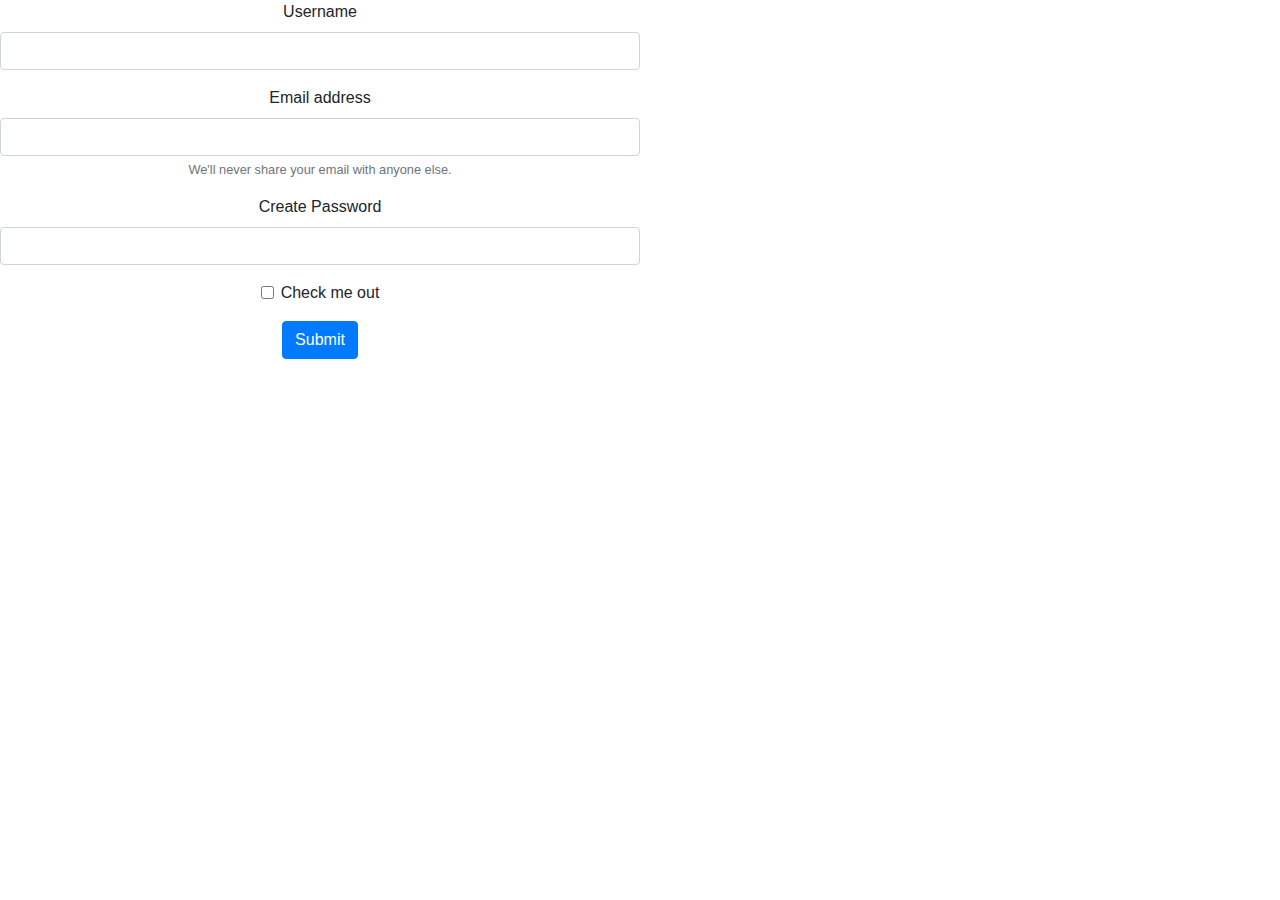
<file: form.html>
<style>
  body{
    background-image: url(https://images.unsplash.com/photo-1585591763136-ff9f2356c43b?ixlib=rb-1.2.1&ixid=eyJhcHBfaWQiOjEyMDd9&auto=format&fit=crop&w=634&q=80);
    background-size:cover;
    
  }
  form {
  text-align: center;
  width: 50%;
}

  }
</style>
<!DOCTYPE html>
<html>
<head>
  <title>form</title>
  <link rel="stylesheet" href="https://stackpath.bootstrapcdn.com/bootstrap/4.4.1/css/bootstrap.min.css" integrity="sha384-Vkoo8x4CGsO3+Hhxv8T/Q5PaXtkKtu6ug5TOeNV6gBiFeWPGFN9MuhOf23Q9Ifjh" crossorigin="anonymous">
</head>
<body>

  <form>
  <div class="form-group">
    <div class="form-group">
    <label for="exampleInputPassword1">Username</label>
    <input type="text" class="form-control" id="exampleInputPassword1">
  </div>
    <label for="exampleInputEmail1">Email address</label>
    <input type="email" class="form-control" id="exampleInputEmail1" aria-describedby="emailHelp">
    <small id="emailHelp" class="form-text text-muted">We'll never share your email with anyone else.</small>
  </div>
  <div class="form-group">
    <label for="exampleInputPassword1"> Create Password</label>
    <input type="password" class="form-control" id="exampleInputPassword1" minlength="8">
  </div>
  <div class="form-group form-check">
    <input type="checkbox" class="form-check-input" id="exampleCheck1">
    <label class="form-check-label" for="exampleCheck1">Check me out</label>
  </div>

  <button type="submit" class="btn btn-primary">Submit</button>
</form>

</body>
</html>
</file>
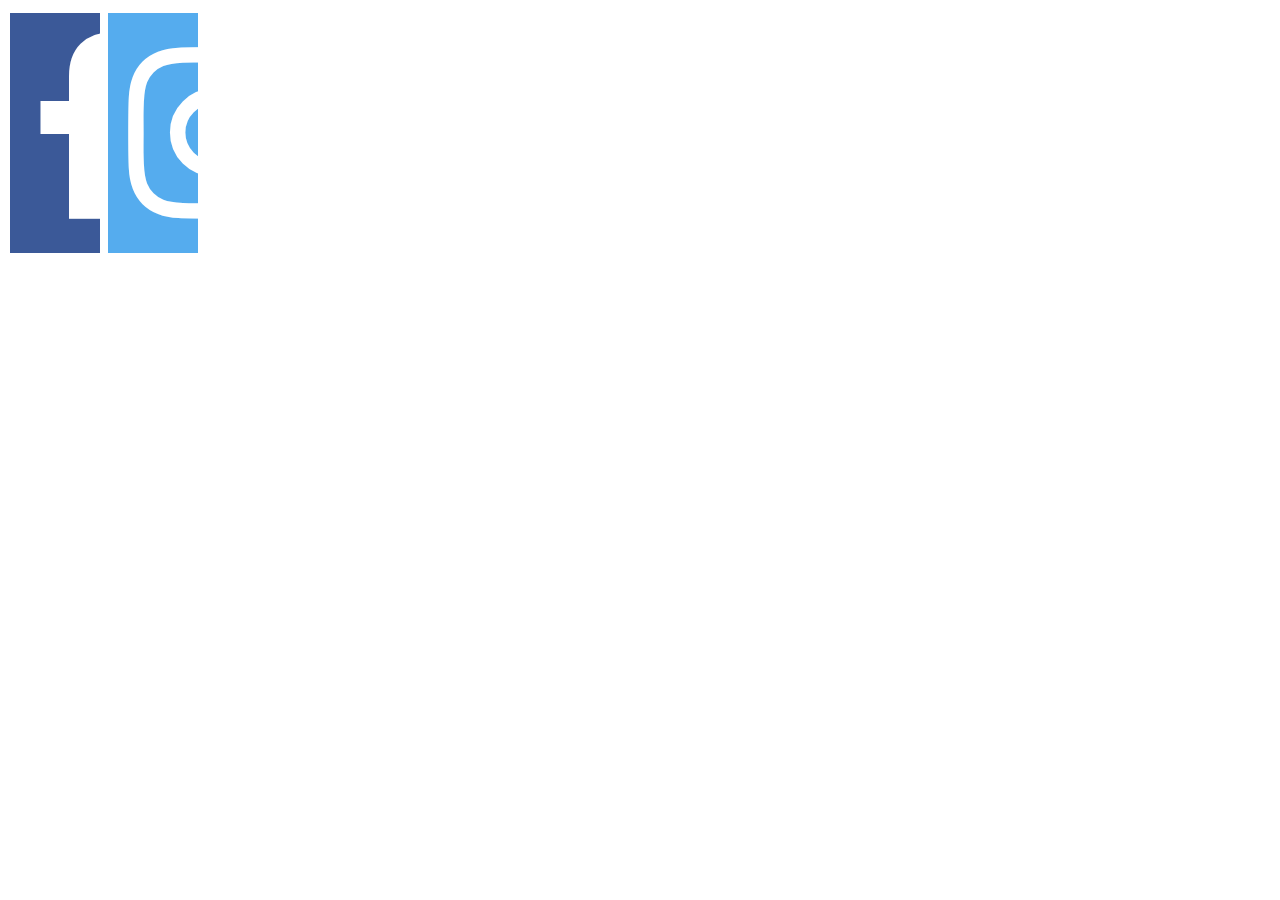
<file: table.html>
<!DOCTYPE html>
<html>
<head>
<meta name="viewport" content="width=device-width, initial-scale=1">
<link rel="stylesheet" href="https://cdnjs.cloudflare.com/ajax/libs/font-awesome/4.7.0/css/font-awesome.min.css">
<style>
.fa {
  padding: 20px;
  font-size: 200px;
  width: 50px;
  text-align: center;
  text-decoration: none;
  margin: 5px 2px;
}

.fa:hover {
    opacity: 0.7;
}

.fa-facebook {
  background: #3B5998;
  color: white;
}

.fa-instagram {
  background: #55ACEE;
  color: white;
}


</style>
</head>
<body>




<a href="#" class="fa fa-facebook"></a>

<a href="#" class="fa fa-instagram"></a>

      
</body>
</html>
</file>
